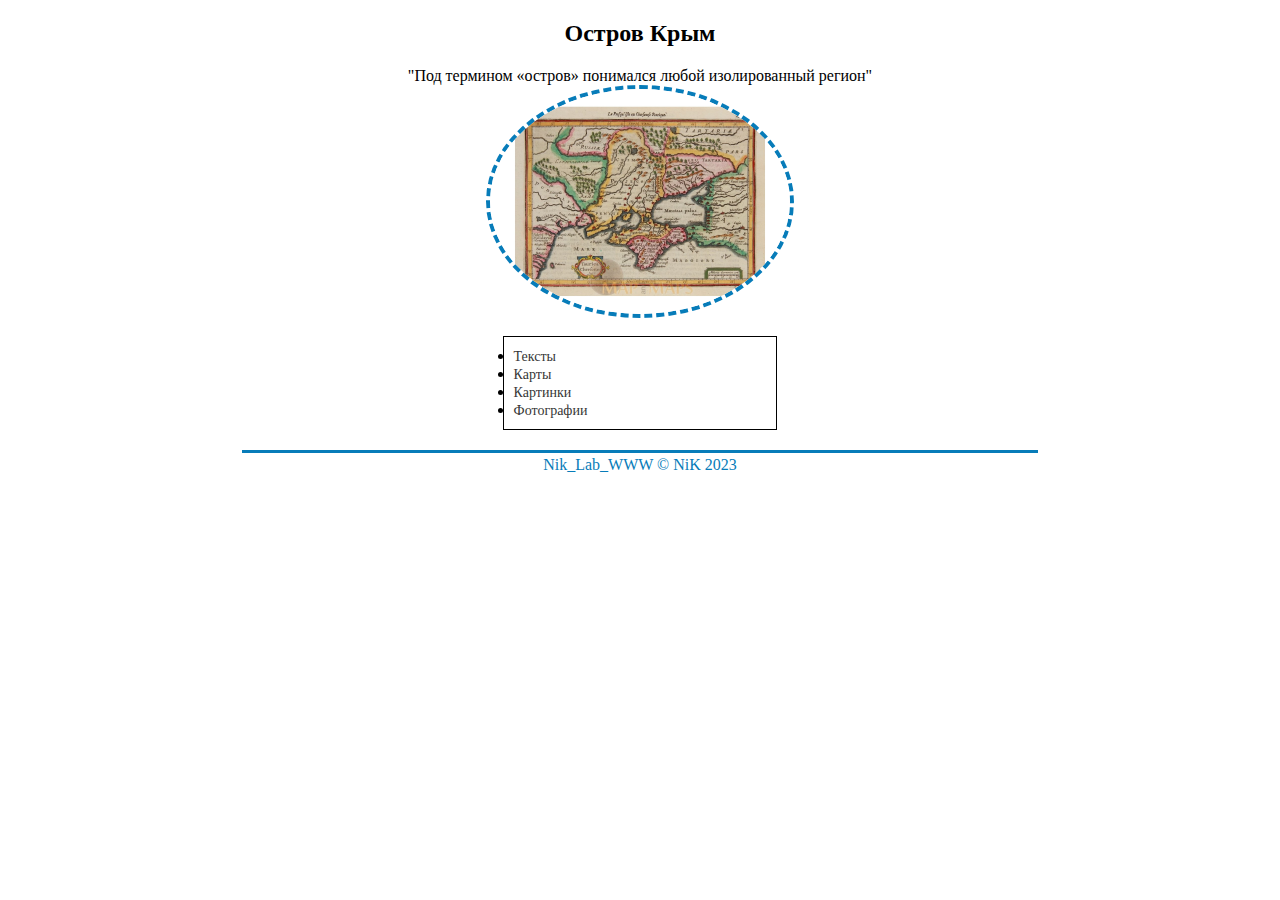
<file: index.html>
<!DOCTYPE html>
<html lang="en">
<head>
    <meta charset="UTF-8">
    <meta http-equiv="X-UA-Compatible" content="IE=edge">
    <meta name="viewport" content="width=device-width, initial-scale=1.0">
    <title>Title page</title>
    <link rel="stylesheet" href="css/style.css">
    <style>
        img {
        border-radius: 50%;
        border: 4px dashed #077cb9;
        width: 300px;
        display: block;
        margin: 0 auto;
        }
      </style>
</head>
<body>
<center><h2>Остров Крым</h2></center>
<center>"Под термином «остров» понимался любой изолированный регион"</center>


<center><img src="kartinki/Array.jpg" alt="Array" width="50%" height=""/></center>
<br />
<div class="center">
<li><a href="texts.html">Тексты</a></li>
<li><a href="maps.html">Карты</a></li>
<li><a href="kartinki.html">Картинки</a></li>
<li><a href="photos.html">Фотографии</a></li>
</div>
<br>
<footer>
    <table align="center" width="800"> 
<!--
        <tr>
            
<td align="center"><span style="color: #3b719f;">
    University of Virginia © Global History</span></td>
    </tr>
-->
    <tr>
    <td height="1" align="center" bgcolor="#077cb9"></td>
    </tr>
    <tr>
<td align="center"><span style="color: #077cb9;">Nik_Lab_WWW © NiK 2023</span></td>
    </tr>
    </table>
</footer>  

</body>
</html>
</file>
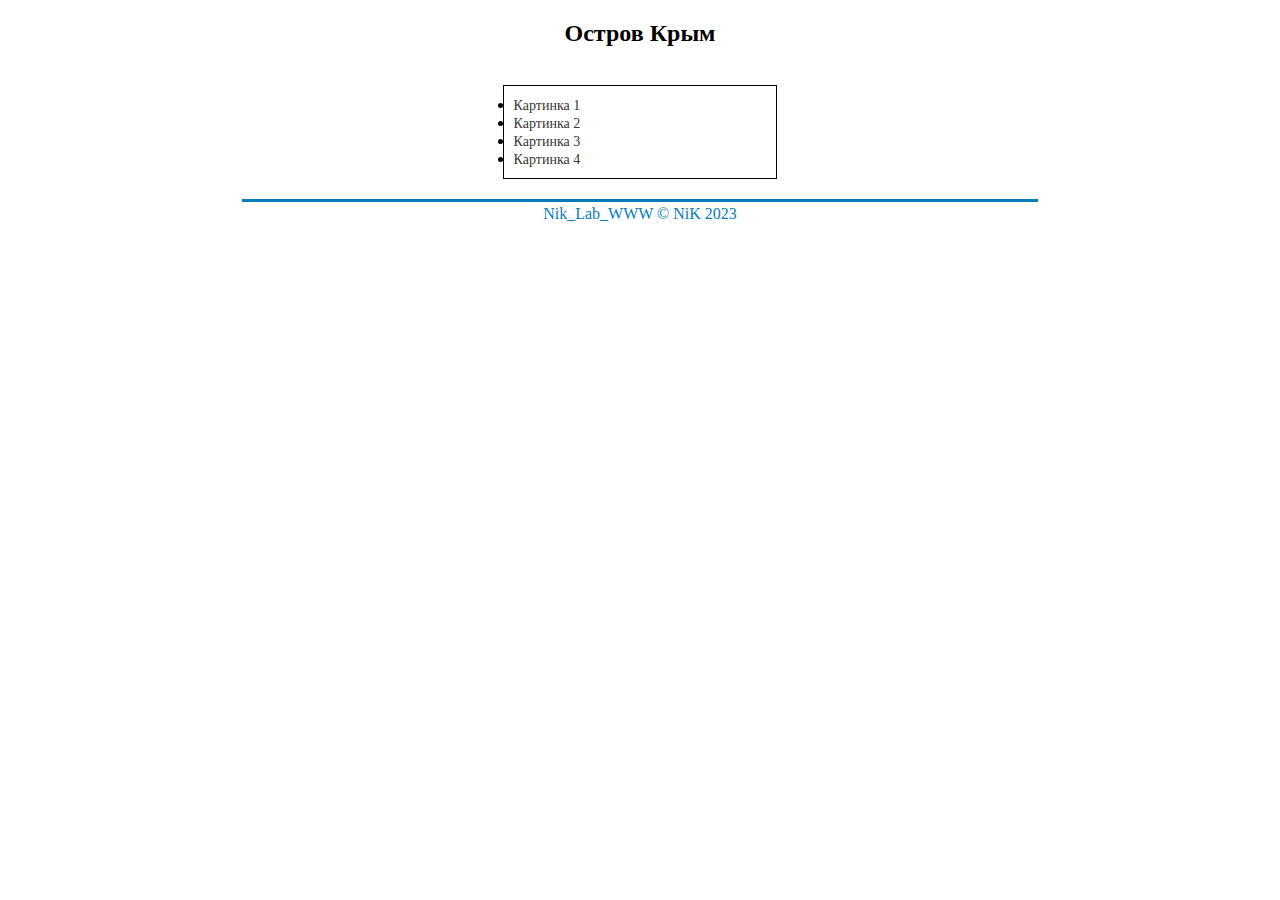
<file: kartinki.html>
<!DOCTYPE html>
<html lang="en">
<head>
    <meta charset="UTF-8">
    <meta http-equiv="X-UA-Compatible" content="IE=edge">
    <meta name="viewport" content="width=device-width, initial-scale=1.0">
    <title>Kartinki</title>
    <link rel="stylesheet" href="css/style.css">
    
</head>
<body>
<center><h2>Остров Крым</h2></center>


<br />
<div class="center">
<li><a href="kartinki/kartinka_1.jpg">Картинка 1</a></li>
<li><a href="2.html">Картинка 2</a></li>
<li><a href="3.html">Картинка 3</a></li>
<li><a href="4.html">Картинка 4</a></li>
</div>
<br>
<footer>
    <table align="center" width="800"> 
<!--
        <tr>
            
<td align="center"><span style="color: #3b719f;">
    University of Virginia © Global History</span></td>
    </tr>
-->
    <tr>
    <td height="1" align="center" bgcolor="#077cb9"></td>
    </tr>
    <tr>
<td align="center"><span style="color: #077cb9;">Nik_Lab_WWW © NiK 2023</span></td>
    </tr>
    </table>
</footer>  

</body>
</html>
</file>
<file: css/style.css>
.center {
    border: 1px solid;
    margin: auto;
    width: 20%;
    padding: 10px;
  }

  a:link {
    background: none;
    color: #363636;
    font-size: 14px;
    text-decoration: none
  }
  a:active {
    background: none;
    color: #363636;
    font-size: 14px; 
    text-decoration: none
  }
  A:hover {
  background: lightgreen;
  color: black;
  font-size: 14px;
  text-decoration: none}
</file>
